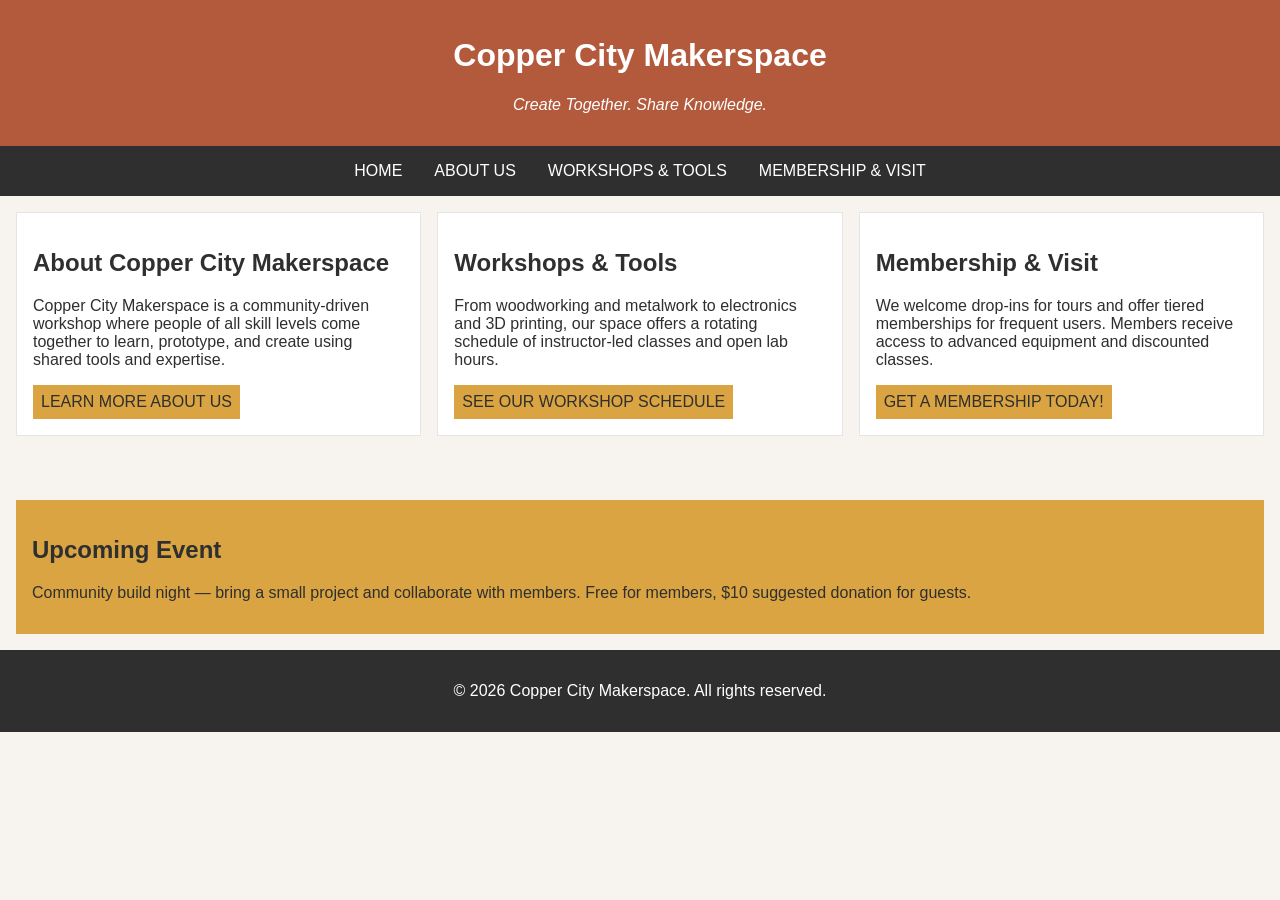
<file: index.html>
<!DOCTYPE html>
<html lang="en">
<head>
    <meta charset="UTF-8">
    <meta name="viewport" content="width=device-width, initial-scale=1.0">
    <link rel="stylesheet" href="styles.css">
    <title>Copper City Makerspace</title>
</head>
<body>
    <header>
        <h1>Copper City Makerspace</h1>
        <p>Create Together. Share Knowledge.</p>
    </header>
<nav>
    <ul>
        <li><a href="index.html">Home</a></li>
        <li><a href="about.html">About Us</a></li>
        <li><a href="workshops.html">Workshops & Tools</a></li>
        <li><a href="memberships.html">Membership & Visit</a></li>
    </ul>
</nav>
<main class="card-row">
    <section id="about">
        <h2>About Copper City Makerspace</h2>
        <p>Copper City Makerspace is a community-driven workshop where people of all skill levels come together to learn, prototype, and create using shared tools and expertise.</p>
        <a href="about.html">Learn More About Us</a>
    </section>
    <section id="workshops">
        <h2>Workshops & Tools</h2>
        <p>From woodworking and metalwork to electronics and 3D printing, our space offers a rotating schedule of instructor-led classes and open lab hours.</p>
        <a href="workshops.html">See our Workshop Schedule</a>
    </section>
    <section id="memberships">
        <h2>Membership & Visit</h2>
        <p>We welcome drop-ins for tours and offer tiered memberships for frequent users. Members receive access to advanced equipment and discounted classes.</p>
        <a href="memberships.html">Get a Membership Today!</a>
    </section>
</main>
<aside>
    <h2>Upcoming Event</h2>
    <p>Community build night — bring a small project and collaborate with members. Free for members, $10 suggested donation for guests.</p>
</aside>
<footer>
    <p>&copy; 2026 Copper City Makerspace. All rights reserved.</p>
</footer>
</body>
</html>
</file>
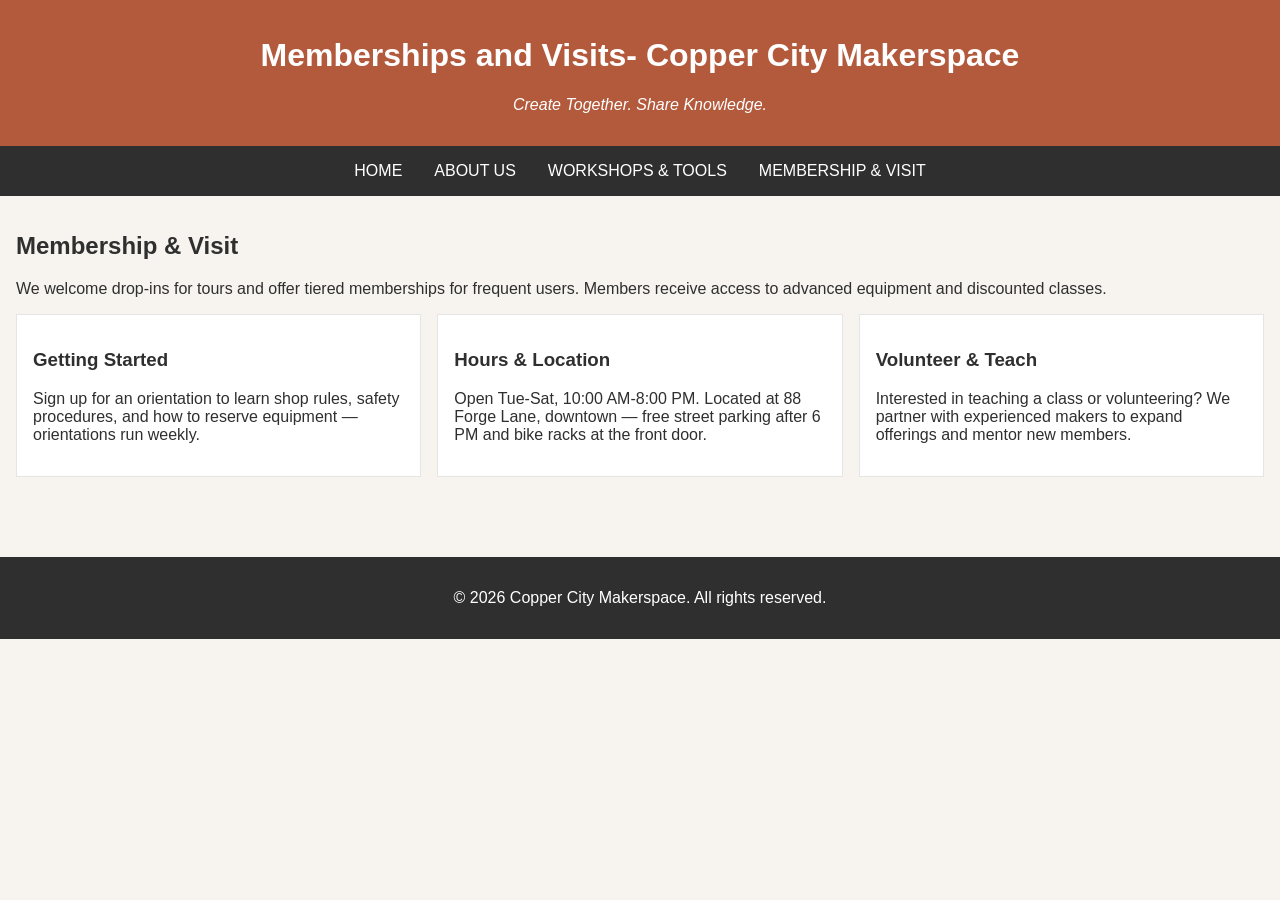
<file: memberships.html>
<!DOCTYPE html>
<html lang="en">
<head>
    <meta charset="UTF-8">
    <meta name="viewport" content="width=device-width, initial-scale=1.0">
    <link rel="stylesheet" href="styles.css">
    <title>Memberships- Copper City Makerspace</title>
</head>
<body>
     <header>
        <h1>Memberships and Visits- Copper City Makerspace</h1>
        <p>Create Together. Share Knowledge.</p>
    </header>
    <nav>
    <ul>
        <li><a href="index.html">Home</a></li>
        <li><a href="about.html">About Us</a></li>
        <li><a href="workshops.html">Workshops & Tools</a></li>
        <li><a href="memberships.html">Membership & Visit</a></li>
    </ul>
</nav> 
<main> 
    <section id="memberships">
        <h2>Membership & Visit</h2>
        <p>We welcome drop-ins for tours and offer tiered memberships for frequent users. Members receive access to advanced equipment and discounted classes.</p>
        <div class="card-row"> 
            <section>
                <h3>Getting Started</h3>
                <p>Sign up for an orientation to learn shop rules, safety procedures, and how to reserve equipment — orientations run weekly.</p>
            </section>
            <section>
                <h3>Hours & Location</h3>
                <p>Open Tue-Sat, 10:00 AM-8:00 PM. Located at 88 Forge Lane, downtown — free street parking after 6 PM and bike racks at the front door.</p>
            </section>
            <section>
                <h3>Volunteer & Teach</h3>
                <p>Interested in teaching a class or volunteering? We partner with experienced makers to expand offerings and mentor new members.</p>
            </section>
        </div>
    </section>
</main>
<footer>
    <p>&copy; 2026 Copper City Makerspace. All rights reserved.</p>
</footer>
</body>
</html>
</file>
<file: styles.css>
/* =====  CSS by Christina Carrasquilla, updated by Alicia Pacheco =====  */

/* ===== Color Palette 

Copper:#B35A3C
Charcoal:#2F2F2F
Light Background:#F7F4EF
Card Background:#FFFFFF
Soft Gold:#D9A441
Border:#E5E5E5

===== */

/* ===== GLOBAL (Base) Styles ===== */

body {
    font-family: Arial, sans-serif;
    margin: 0;
    background-color: #F7F4EF;
    color: #2F2F2F;
    display: grid;
    grid-template-columns: 1fr;
}

header {
    background-color: #B35A3C;
    color: white;
    text-align: center;
    padding: 1rem;
}

header img {
    margin-top: 0.5rem;
}
header p {
    font-style:italic;
}
nav {
    background-color: #2F2F2F;
    padding:.5rem;
}

nav ul {
    list-style: none;
    margin: 0;
    padding: 0;
}

nav a {
    color: white;
    text-decoration: none;
    padding: 0.5rem;
    display: inline-block;
    text-transform:uppercase;
}

nav a:hover {
    background-color: #B35A3C;
}

main {
    padding: 1rem;
}
main a {
    background-color: #D9A441;
    color: #2F2F2F;
    text-decoration: none;
    padding: 0.5rem;
    display: inline-block;
    text-transform:uppercase;
}

main a:hover {
    background-color: #B35A3C;
    color: white;
}
section {
    margin-bottom: 2rem;
}

.card-row section {
    background-color: white;
    border: 1px solid #E5E5E5;
    padding: 1rem;
}

img {
    display: block;
    margin-top: 0.5rem;
    max-width: 100%;
}

aside {
    background-color: #D9A441;
    padding: 1rem;
    margin: 1rem;
}

footer {
    background-color: #2F2F2F;
    color: white;
    text-align: center;
    padding: 1rem;
}
/* ===== MEDIA QUERIES (MEDIUM SIZES) ===== */
@media screen and (min-width: 817px) {
    nav ul {
        display: flex;
        justify-content: center;
        gap: 1rem;
    }

    .card-row {
        display: flex;
        gap: 1rem;
    }

    .card-row section {
        width: 30%;
    }
}
</file>
